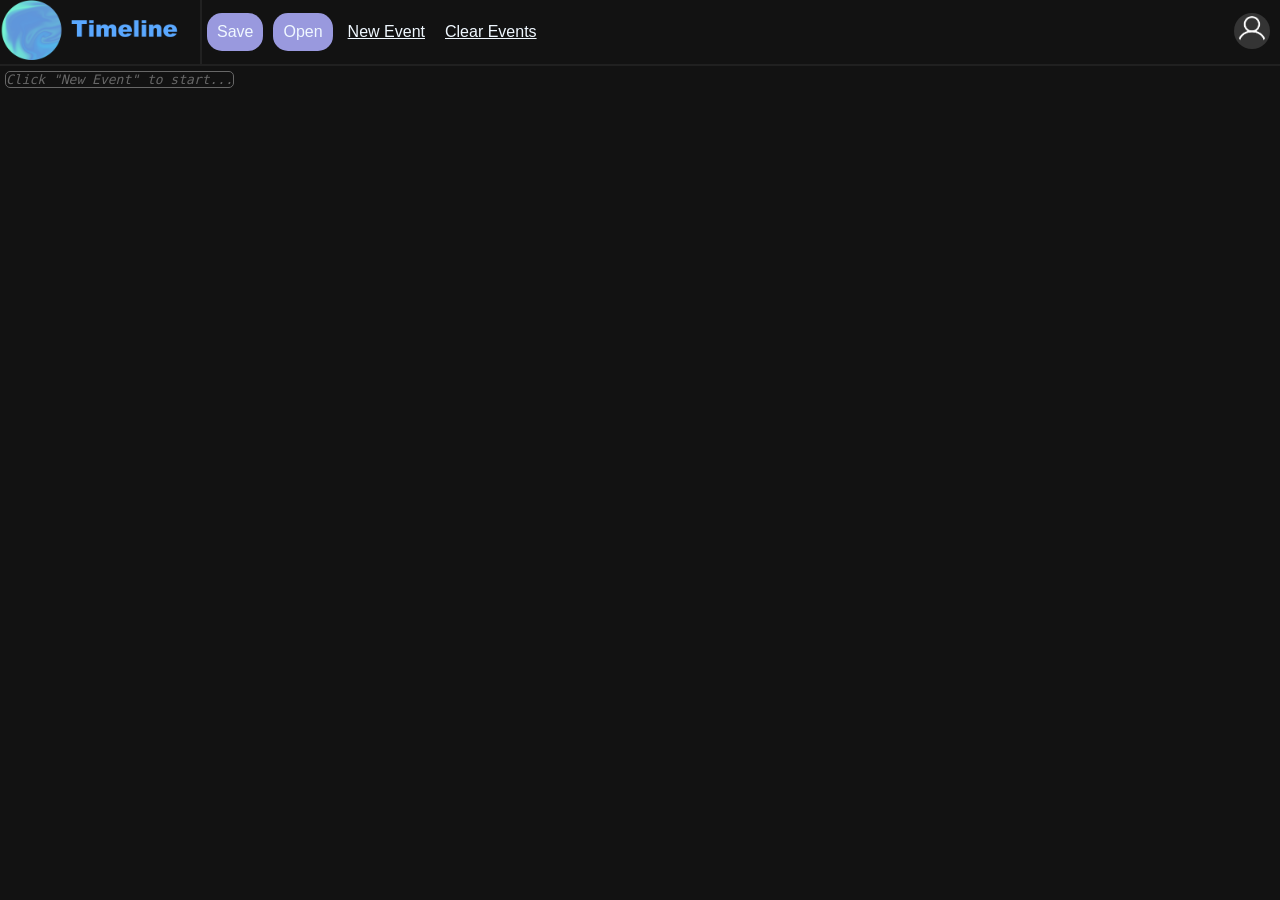
<file: index.html>
<!DOCTYPE html>
<html lang="en">

<head>
    <meta charset="UTF-8">
    <meta name="viewport" content="width=device-width, initial-scale=1.0">
    <title>Timeline</title>
    <link rel="stylesheet" href="styles.css">
</head>

<body>
    <div class="main-wrapper">
        <div class="topnav">
            <div class="logo" id="timelinelogo">
                <img src="logo.png" alt="TimeLine logo" aria-hidden="true" draggable="false">
            </div>
            <a download="schedule.tsc" href="#" id="saveeventsbutton">
                <div class="saveevents topnavbutton_var2">
                    Save
                </div>
            </a>
            <div class="openevents topnavbutton_var2" id="loadeventsfromfilebutton">
                Open
            </div>
            <div class="new topnavbutton" id="newbutton">
                New Event
            </div>
            <div class="resetevents topnavbutton" id="reseteventsbutton">
                Clear Events
            </div>
            <button id="openaccdialog">
                <div class="account-button">
                    <img src="accicon.png" alt="Account Settings" draggable="false">
                </div>
            </button>
        </div>
        <div class="eventsareawrapper">
            <div class="eventsarea" id="eventsarea">
                <div class="noevents"><i>Click "New Event" to start...</i></div>
            </div>
        </div>
        <div class="dialog-wrapper">
            <dialog id="accdialog">
                <button id="exitaccdialog" class="dialogexitbutton">
                    <h3>&times;</h3>
                </button>
                <br>
                <br>
                <div id="accmessage"></div>
            </dialog>
        </div>
        <div class="newdialogwrapper">
            <dialog id="newdialog">
                <button id="exitnewdialog" class="dialogexitbutton">
                    <h3>&times;</h3>
                </button>
                <br>
                <br>
                <input type="text" name="nameofevent" class="neweventinput" id="nameofevent" placeholder="Event Title"
                    spellcheck="false">
                <br>
                <input type="text" name="starttimeofevent" class="neweventinput" id="starttimeofevent"
                    placeholder="Start Time" spellcheck="false">
                <br>
                <input type="text" name="endtimeofevent" class="neweventinput" id="endtimeofevent"
                    placeholder="End Time" spellcheck="false">
                <br>
                <div id="submitneweventbuttonwrapper"><button id="submitnewevent">Create Event</button></div>
            </dialog>
        </div>
        <div class="deletealldialogwrapper">
            <dialog id="deletealldialog">
                <button id="exitdeletealldialog" class="dialogexitbutton">
                    <h3>&times;</h3>
                </button>
                <br>
                <br>
                <div class="messagefordeletealldialog">
                    Are you sure you want to delete everything?<br><br>
                </div>
                <button class="signup" id="deleteallyes">Yes</button>
                <button class="signup" id="exitdeletealldialogcancel">Cancel</button>
            </dialog>
        </div>
        <div class="abouttimelinedialogwrapper">
            <dialog id="abouttimelinedialog">
                <button id="exitabouttimelinedialog" class="dialogexitbutton">
                    <h3>&times;</h3>
                </button>
                <br>
                <br>
                <h3>About Timeline</h3>
                Timeline was made by Ansel Sapru
            </dialog>
        </div>
        <div class="opendialogwrapper">
            <dialog id="opendialog">
                <button id="exitopendialog" class="dialogexitbutton">
                    <h3>&times;</h3>
                </button>
                <br>
                <br>
                <input type="file" name="filetoopen" id="filetoopen">
                <br>
                <button class="topnavbutton_var2" id="finalizeopendialog">Open</button>
            </dialog>
        </div>
    </div>
    <script src="scripts_min.js" type="module"></script>
</body>

</html>
</file>
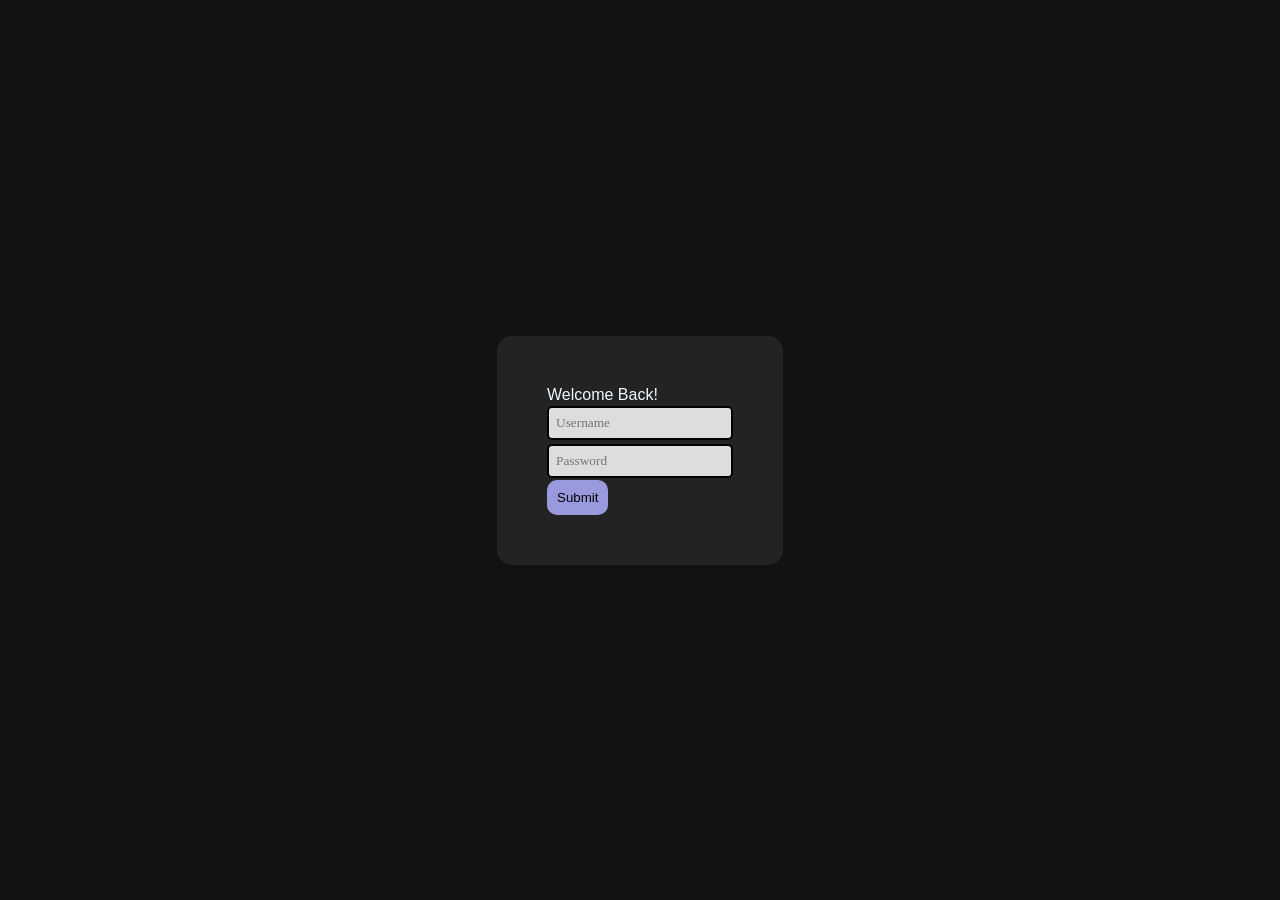
<file: login/index.html>
<!DOCTYPE html>
<html lang="en">
<head>
    <meta charset="UTF-8">
    <meta name="viewport" content="width=device-width, initial-scale=1.0">
    <title>Log In to Timeline</title>
    <link rel="stylesheet" href="styles.css">
</head>
<body>
    <div class="main-wrapper" id="main-wrapper">
        <div class="login-area">
            <div class="welcomeback">
                Welcome Back!
            </div>
            <div class="logininputarea">
                <input type="text" name="username" id="username" placeholder="Username" autocomplete="off" autocorrect="off" spellcheck="false">
                <input type="password" name="password" id="password" placeholder="Password" autocomplete="off" autocorrect="off" spellcheck="false">
            </div>
            <div class="submitbutton" id="submitbutton">
                <button>Submit</button>
            </div>
        </div>
    </div>

    <script src="scripts.js"></script>
</body>
</html>
</file>
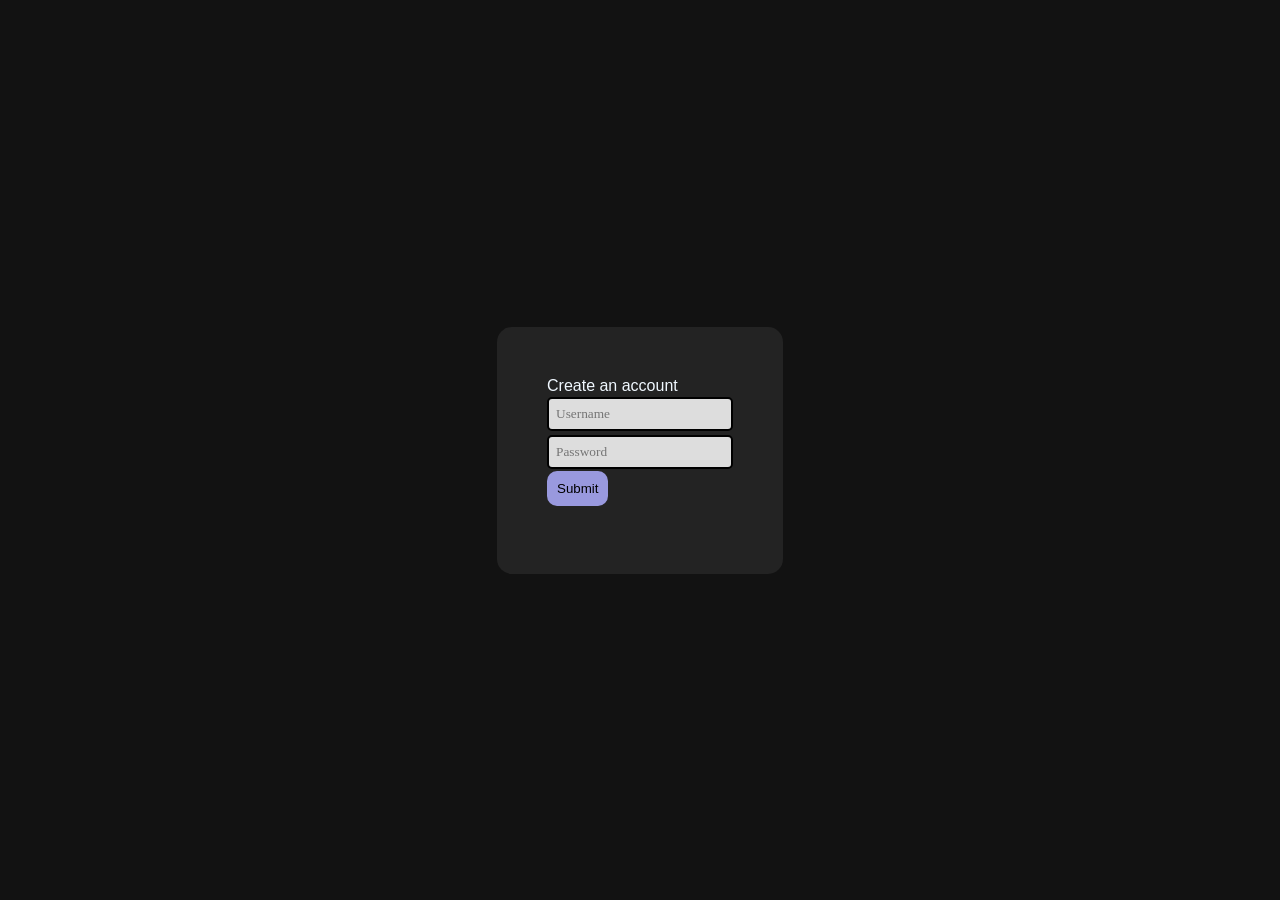
<file: signup/index.html>
<!DOCTYPE html>
<html lang="en">
<head>
    <meta charset="UTF-8">
    <meta name="viewport" content="width=device-width, initial-scale=1.0">
    <title>Sign Up for Timeline</title>
    <link rel="stylesheet" href="styles.css">
</head>
<body>
    <div class="main-wrapper" id="main-wrapper">
        <div class="login-area">
            <div class="welcomeback">
               Create an account
            </div>
            <div class="logininputarea">
                <input type="text" name="username" id="username" placeholder="Username" autocomplete="off" autocorrect="off" spellcheck="false">
                <input type="password" name="password" id="password" placeholder="Password" autocomplete="off" autocorrect="off" spellcheck="false">
            </div>
            <div class="submitbutton" id="submitbutton">
                <button>Submit</button>
            </div>
            <div id="errormessage">&nbsp;</div>
        </div>
    </div>

    <script src="scripts.js" type="module"></script>
</body>
</html>
</file>
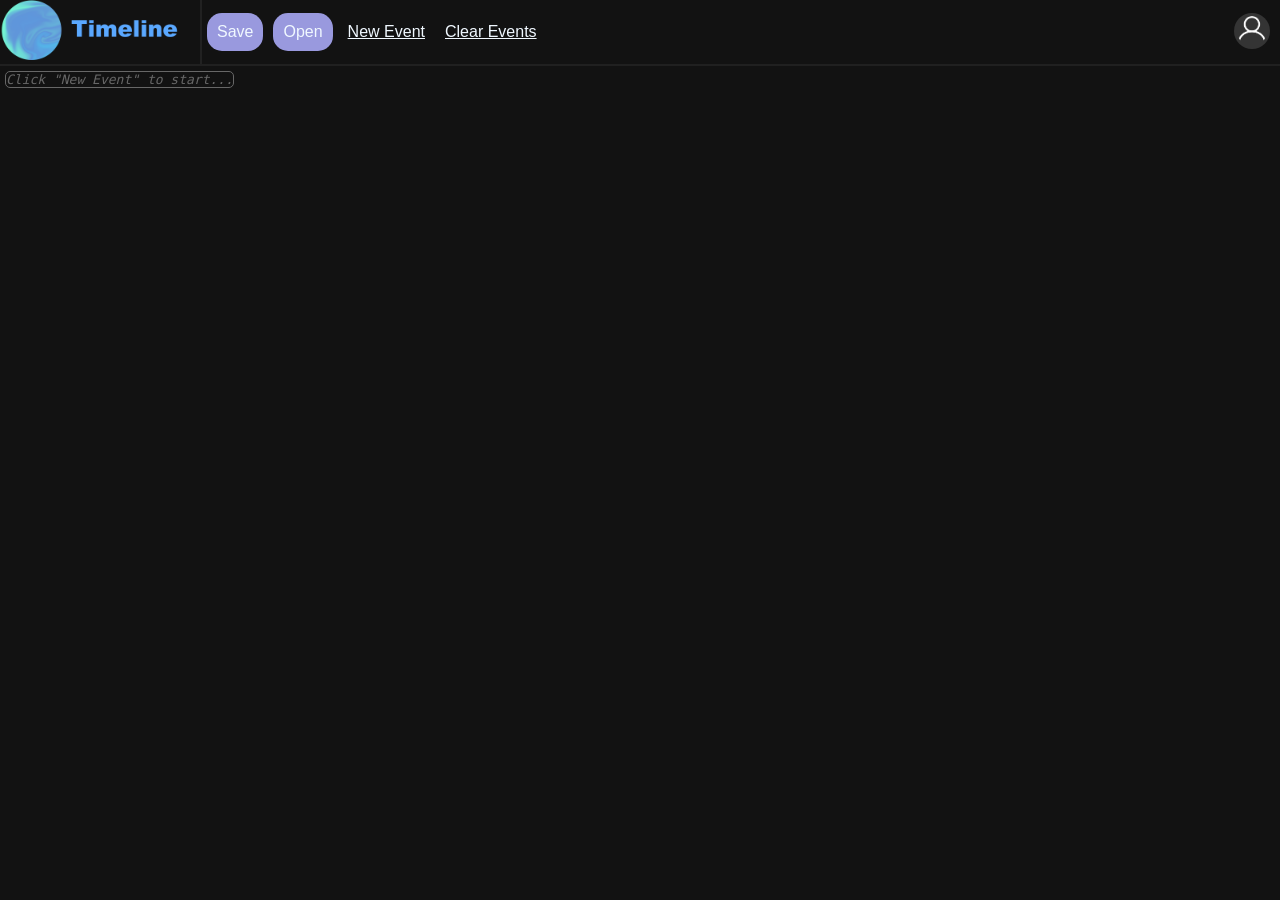
<file: index_min.html>
<!doctype html><html lang="en"><meta charset="UTF-8"><meta name="viewport" content="width=device-width,initial-scale=1"><title>Timeline</title><link rel="stylesheet" href="styles_min.css"><div class="main-wrapper"><div class="topnav"><div class="logo" id="timelinelogo"><img src="logo.png" alt="TimeLine logo" aria-hidden="true" draggable="false"></div><a download="schedule.tsc" href="#" id="saveeventsbutton"><div class="saveevents topnavbutton_var2">Save</div></a><div class="openevents topnavbutton_var2" id="loadeventsfromfilebutton">Open</div><div class="new topnavbutton" id="newbutton">New Event</div><div class="resetevents topnavbutton" id="reseteventsbutton">Clear Events</div><button id="openaccdialog"><div class="account-button"><img src="accicon.png" alt="Account Settings" draggable="false"></div></button></div><div class="eventsareawrapper"><div class="eventsarea" id="eventsarea"><div class="noevents"><i>Click "New Event" to start...</i></div></div></div><div class="dialog-wrapper"><dialog id="accdialog"><button id="exitaccdialog" class="dialogexitbutton"><h3>×</h3></button><br><br><div id="accmessage"></div></dialog></div><div class="newdialogwrapper"><dialog id="newdialog"><button id="exitnewdialog" class="dialogexitbutton"><h3>×</h3></button><br><br><input name="nameofevent" class="neweventinput" id="nameofevent" placeholder="Event Title" spellcheck="false"><br><input name="starttimeofevent" class="neweventinput" id="starttimeofevent" placeholder="Start Time" spellcheck="false"><br><input name="endtimeofevent" class="neweventinput" id="endtimeofevent" placeholder="End Time" spellcheck="false"><br><div id="submitneweventbuttonwrapper"><button id="submitnewevent">Create Event</button></div></dialog></div><div class="deletealldialogwrapper"><dialog id="deletealldialog"><button id="exitdeletealldialog" class="dialogexitbutton"><h3>×</h3></button><br><br><div class="messagefordeletealldialog">Are you sure you want to delete everything?<br><br></div><button class="signup" id="deleteallyes">Yes</button> <button class="signup" id="exitdeletealldialogcancel">Cancel</button></dialog></div><div class="abouttimelinedialogwrapper"><dialog id="abouttimelinedialog"><button id="exitabouttimelinedialog" class="dialogexitbutton"><h3>×</h3></button><br><br><h3>About Timeline</h3>Timeline was made by Ansel Sapru</dialog></div><div class="opendialogwrapper"><dialog id="opendialog"><button id="exitopendialog" class="dialogexitbutton"><h3>×</h3></button><br><br><input type="file" name="filetoopen" id="filetoopen"><br><button class="topnavbutton_var2" id="finalizeopendialog">Open</button></dialog></div></div><script src="scripts_min.js" type="module"></script>
</file>
<file: styles.css>
* {
    padding: 0;
    margin: 0;
}

html {
    background-color: #121212;
    color: aliceblue;
    font-family: 'Lucida Sans', 'Lucida Sans Regular', 'Lucida Grande', 'Lucida Sans Unicode', Geneva, Verdana, sans-serif;
}

.main-wrapper {
    width: 100%;
    height: 100%;
}

.logo > img {
    width: 200px;
}

.logo {
    border-right: 2px solid #212121;
    cursor: pointer;
}

.account-button > img {
    width: 30px;
    background-color: #343434;
    padding: 3px;
    border-radius: 50%;
}

button {
    margin-left: auto;
    margin-right: 10px;
}

.topnav {
    display: flex;
    align-items: center;
}

button {
    background-color: transparent;
    border: none;
    cursor: pointer;
}

dialog {
    margin: auto;
    border: none;
    padding: 10px;
    border-radius: 15px;
}

dialog::backdrop {
    background-color: rgba(0, 0, 0, 0.7);
}

.signup {
    background-color: #9999deff;
    padding: 10px;
    border-radius: 10px;
}

.login {
    text-decoration: dashed underline;
}

.signup:hover {
    background-color: #8888feff;
}

.topnav {
    border-bottom: 2px solid #202020;
}

.topnavbutton {
    margin: 10px;
    cursor: pointer;
    text-decoration: underline;
}

*:focus {
    outline: none;
}

.neweventinput {
    padding: 5px;
    border-radius: 5px;
    border: 2px solid #000000;
}

.neweventinput {
    margin: 5px 0 5px 0;
}

#submitneweventbuttonwrapper {
    background-color: #9999deff;
    padding: 10px;
    border-radius: 10px;
    width: auto;
    cursor: pointer;
}

#submitneweventbuttonwrapper:hover {
    background-color: #8888feff;
}

.eventsarea > * {
    margin: 5px 5px 5px 5px;
}

.timeline-times {
    margin-left: auto;
}

.scheditem {
    display: flex;
    flex-direction: row;
    flex-wrap: nowrap;
    border-bottom: 3px dotted #343434;
}

.noevents {
    color: #676767;
    border: 1px solid #676767;
    border-radius: 5px;
    display: inline-block;
    font-family: monospace;
}

.topnavbutton_var2 {
    cursor: pointer;
    padding: 10px;
    margin: 5px;
    background-color: #9999deff;
    border-radius: 15px;
}

.topnavbutton_var2:hover {
    background-color: #8888feff;
}

a {
    color: aliceblue;
    text-decoration: none;
}
</file>
<file: login/styles.css>
* {
    padding: 0;
    margin: 0;
}

html {
    background-color: #121212;
    color: aliceblue;
    font-family: 'Lucida Sans', 'Lucida Sans Regular', 'Lucida Grande', 'Lucida Sans Unicode', Geneva, Verdana, sans-serif;
}

dialog {
    margin: auto;
}

.main-wrapper {
    display: flex;
    height: 100vh;
}

.login-area {
    background-color: #232323;
    justify-content: center;
    padding: 50px;
    margin: auto;
    display: flex;
    flex-direction: column;
    border-radius: 15px;
}

.logininputarea {
    display: flex;
    flex-direction: column;
}

input {
    margin: 2px 0px 2px 0px;
    padding: 7px;
    border-radius: 5px;
    border: 2px solid #000000;
    background-color: #dddddd;
    color: #000000;
    font-family: Georgia, 'Times New Roman', Times, serif;
}

input:focus {
    outline: none;
}

button {
    background-color: #9999deff;
    padding: 10px;
    border-radius: 10px;
    width: auto;
    cursor: pointer;
    border: none;
}

button:hover {
    background-color: #8888feff;
}

button#reload {
    height: 40px;
}
</file>
<file: signup/styles.css>
* {
    padding: 0;
    margin: 0;
}

html {
    background-color: #121212;
    color: aliceblue;
    font-family: 'Lucida Sans', 'Lucida Sans Regular', 'Lucida Grande', 'Lucida Sans Unicode', Geneva, Verdana, sans-serif;
}

dialog {
    margin: auto;
}

.main-wrapper {
    display: flex;
    height: 100vh;
}

.login-area {
    background-color: #232323;
    justify-content: center;
    padding: 50px;
    margin: auto;
    display: flex;
    flex-direction: column;
    border-radius: 15px;
}

.logininputarea {
    display: flex;
    flex-direction: column;
}

input {
    margin: 2px 0px 2px 0px;
    padding: 7px;
    border-radius: 5px;
    border: 2px solid #000000;
    background-color: #dddddd;
    color: #000000;
    font-family: Georgia, 'Times New Roman', Times, serif;
}

input:focus {
    outline: none;
}

button {
    background-color: #9999deff;
    padding: 10px;
    border-radius: 10px;
    width: auto;
    cursor: pointer;
    border: none;
}

button:hover {
    background-color: #8888feff;
}

button#reload {
    height: 40px;
}

#errormessage {
    transform: scale(80%) translateX(-18px);
    color: #232323;
}
</file>
<file: styles_min.css>
*{padding:0;margin:0}html{background-color:#121212;color:#f0f8ff;font-family:Lucida Sans,Lucida Sans Regular,Lucida Grande,Lucida Sans Unicode,Geneva,Verdana,sans-serif}.main-wrapper{width:100%;height:100%}.logo>img{width:200px}.logo{border-right:2px solid #212121;cursor:pointer}.account-button>img{width:30px;background-color:#343434;padding:3px;border-radius:50%}button{margin-left:auto;margin-right:10px}.topnav{display:flex;align-items:center}button{background-color:transparent;border:none;cursor:pointer}dialog{margin:auto;border:none;padding:10px;border-radius:15px}dialog::backdrop{background-color:rgba(0,0,0,.7)}.signup{background-color:#9999de;padding:10px;border-radius:10px}.login{text-decoration:dashed underline}.signup:hover{background-color:#8888fe}.topnav{border-bottom:2px solid #202020}.topnavbutton{margin:10px;cursor:pointer;text-decoration:underline}:focus{outline:none}.neweventinput{padding:5px;border-radius:5px;border:2px solid #000;margin:5px 0}#submitneweventbuttonwrapper{background-color:#9999de;padding:10px;border-radius:10px;width:auto;cursor:pointer}#submitneweventbuttonwrapper:hover{background-color:#8888fe}.eventsarea>*{margin:5px}.timeline-times{margin-left:auto}.scheditem{display:flex;flex-direction:row;flex-wrap:nowrap;border-bottom:3px dotted #343434}.noevents{color:#676767;border:1px solid #676767;border-radius:5px;display:inline-block;font-family:monospace}.topnavbutton_var2{cursor:pointer;padding:10px;margin:5px;background-color:#9999de;border-radius:15px}.topnavbutton_var2:hover{background-color:#8888fe}a{color:#f0f8ff;text-decoration:none}
</file>
